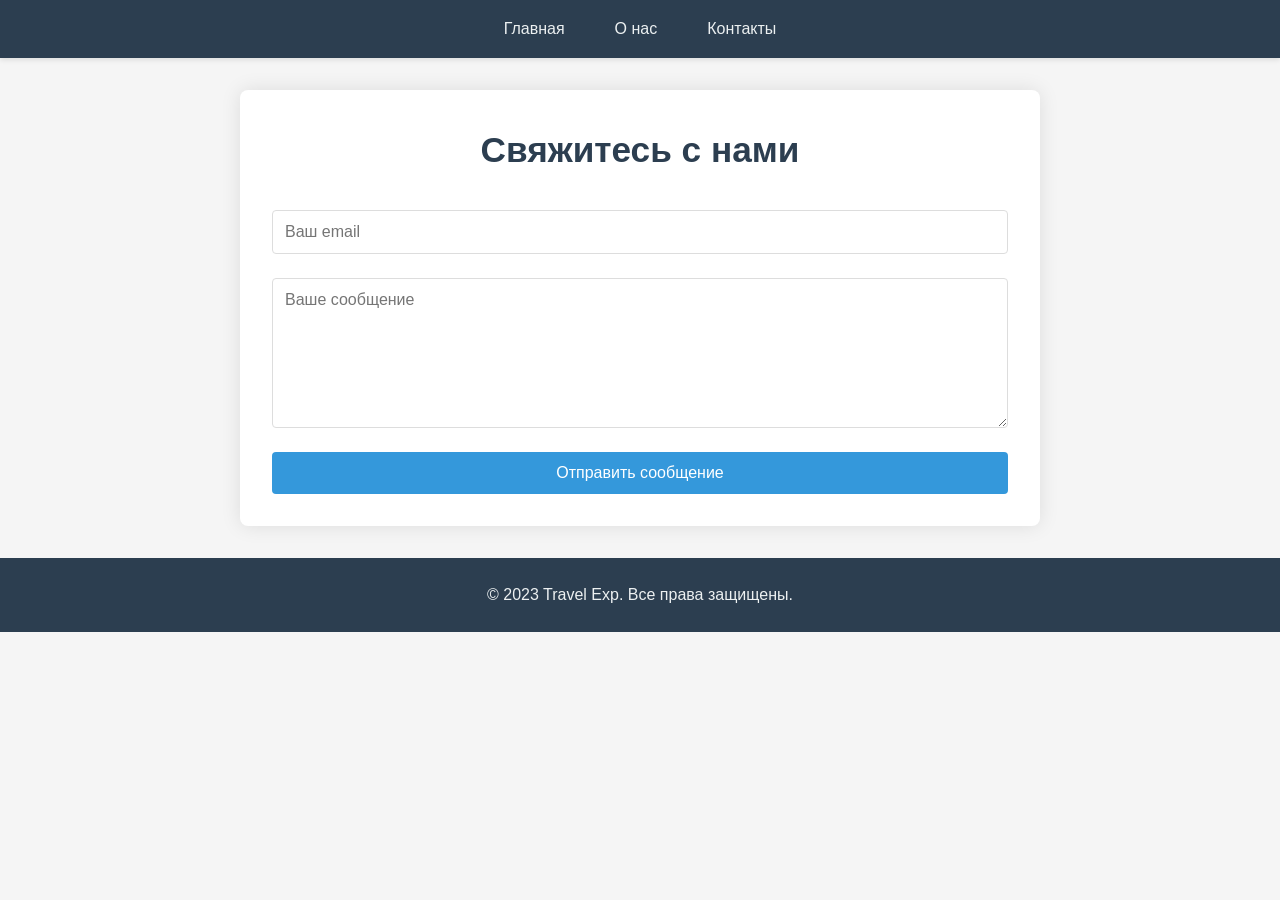
<file: contact.html>
<!DOCTYPE html>
<html lang="ru">
<head>
    <meta charset="UTF-8">
    <meta name="viewport" content="width=device-width, initial-scale=1.0">
    <title>Контакты</title>
    <style>
        /* Общие стили */
        * {
            margin: 0;
            padding: 0;
            box-sizing: border-box;
            font-family: 'Segoe UI', Tahoma, Geneva, Verdana, sans-serif;
        }
        
        body {
            background-color: #f5f5f5;
            color: #333;
            line-height: 1.6;
        }
        
        /* Навигация */
        nav {
            background-color: #2c3e50;
            padding: 1rem 0;
            box-shadow: 0 2px 5px rgba(0,0,0,0.1);
        }
        
        nav ul {
            display: flex;
            justify-content: center;
            list-style: none;
        }
        
        nav ul li {
            margin: 0 15px;
        }
        
        nav ul li a {
            color: #ecf0f1;
            text-decoration: none;
            font-weight: 500;
            padding: 5px 10px;
            border-radius: 4px;
            transition: all 0.3s ease;
        }
        
        nav ul li a:hover {
            background-color: #34495e;
            color: #fff;
        }
        
        /* Основное содержимое */
        main {
            max-width: 800px;
            margin: 2rem auto;
            padding: 2rem;
            background-color: white;
            border-radius: 8px;
            box-shadow: 0 0 20px rgba(0,0,0,0.1);
        }
        
        h1 {
            color: #2c3e50;
            text-align: center;
            margin-bottom: 2rem;
            font-size: 2.2rem;
        }
        
        /* Форма */
        form {
            display: flex;
            flex-direction: column;
            gap: 1.5rem;
        }
        
        input, textarea {
            padding: 12px;
            border: 1px solid #ddd;
            border-radius: 4px;
            font-size: 1rem;
            transition: border 0.3s ease;
        }
        
        input:focus, textarea:focus {
            border-color: #3498db;
            outline: none;
            box-shadow: 0 0 5px rgba(52, 152, 219, 0.5);
        }
        
        textarea {
            min-height: 150px;
            resize: vertical;
        }
        
        button {
            background-color: #3498db;
            color: white;
            border: none;
            padding: 12px 20px;
            font-size: 1rem;
            border-radius: 4px;
            cursor: pointer;
            transition: background-color 0.3s ease;
        }
        
        button:hover {
            background-color: #2980b9;
        }
        
        /* Подвал */
        footer {
            text-align: center;
            padding: 1.5rem;
            background-color: #2c3e50;
            color: #ecf0f1;
            margin-top: 2rem;
        }
        
        /* Адаптивность */
        @media (max-width: 600px) {
            nav ul {
                flex-direction: column;
                align-items: center;
            }
            
            nav ul li {
                margin: 5px 0;
            }
            
            main {
                margin: 1rem;
                padding: 1rem;
            }
        }
    </style>
</head>
<body>
    <nav>
        <ul>
            <li><a href="index.html">Главная</a></li>
            <li><a href="about.html">О нас</a></li>
            <li><a href="contact.html">Контакты</a></li>
        </ul>
    </nav>

    <main>
        <h1>Свяжитесь с нами</h1>
        <form>
            <input type="email" placeholder="Ваш email" required>
            <textarea placeholder="Ваше сообщение"></textarea>
            <button type="submit">Отправить сообщение</button>
        </form>
    </main>
    
    <footer>
        <p>&copy; 2023 Travel Exp. Все права защищены.</p>
    </footer>
</body>
</html>
</file>
